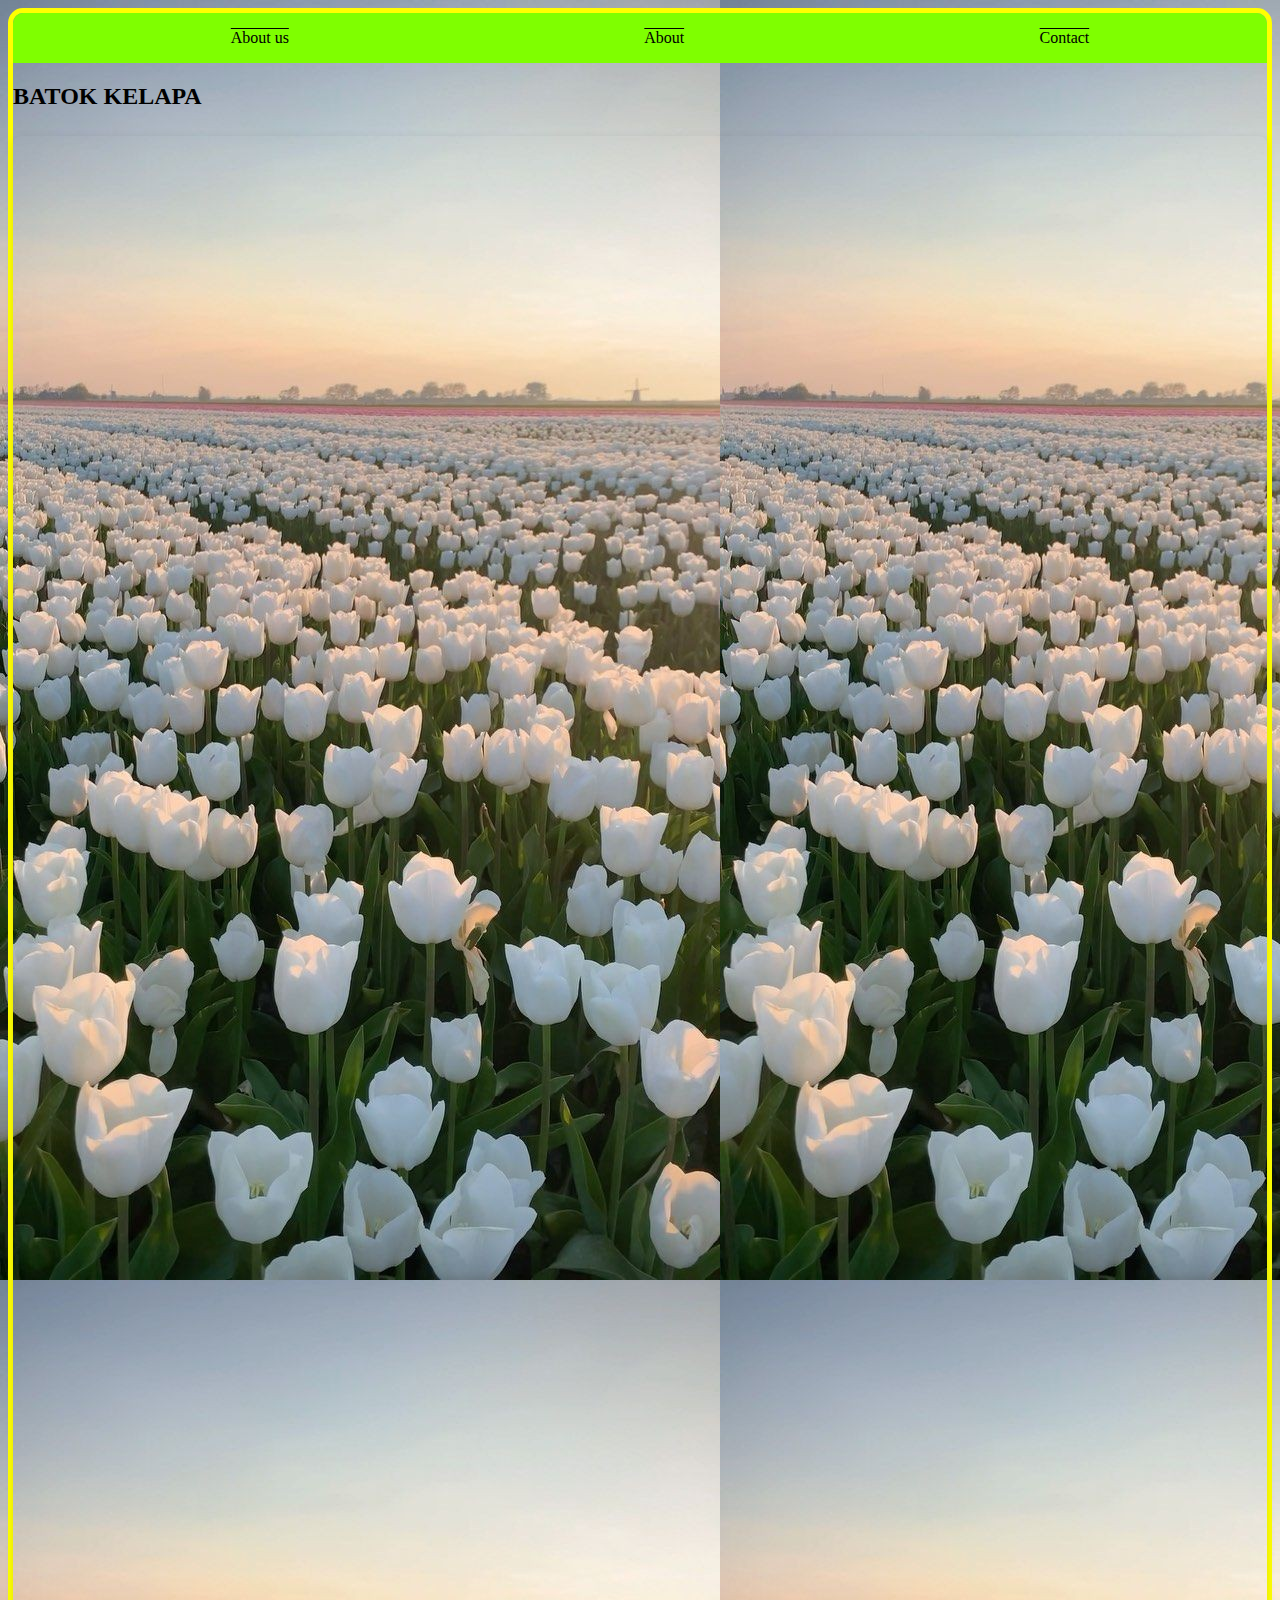
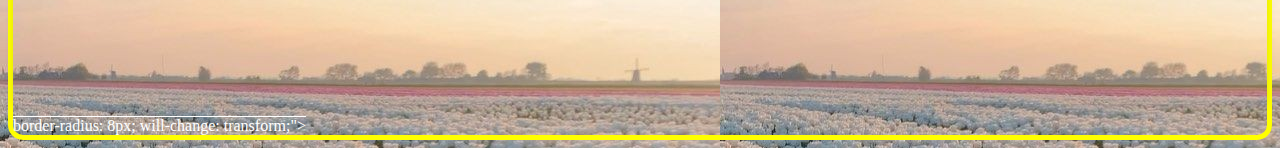
<file: About.html>
<!DOCTYPE html>
 <html lang="en">
   <head>
       <meta charset="UTF-8" />
           <meta name="viewport" content="width=device-width, initial-scale=1.0" />
               <title>Document</title>
                   <link rel="stylesheet" href="style.css" />
                       <title> Parsa </title>
                         </head>
                           <body>
                              
                                 <ul>
                                     <li><a href="index.html">About us</a></li>
                                         <li><a href="About.html">About</a></li>
                                             <li><a href="Contact.html">Contact</a></li>
                                                </ul>

                                                    <!---judul---->
                                                       <h2> BATOK KELAPA </h2>
                                                       <div style="position: relative; width: 100%; height: 0; padding-top: 125.0000%;
 padding-bottom: 0; box-shadow: 0 2px 8px 0 rgba(63,69,81,0.16); margin-top: 1.6em; margin-bottom: 0.9em; overflow: hidden;
 border-radius: 8px; will-change: transform;">
  <iframe loading="lazy" style="position: absolute; width: 100%; height: 100%; top: 0; left: 0; border: none; padding: 0;margin: 0;"
    src="https://www.canva.com/design/DAGWXMGDmgs/buhdUzm4A_LCGd3VhqXrvw/view?embed" allowfullscreen="allowfullscreen" allow="fullscreen">
  </iframe>
</div>
<a href="https:&#x2F;&#x2F;www.canva.com&#x2F;design&#x2F;DAGWXMGDmgs&#x2F;buhdUzm4A_LCGd3VhqXrvw&#x2F;view?utm_content=DAGWXMGDmgs&amp;utm_campaign=designshare&amp;utm_medium=embeds&amp;utm_source=link" target="_blank" rel="noopener">
 border-radius: 8px; will-change: transform;">
  <iframe loading="lazy" style="position: absolute; width: 100%; height: 100%; top: 0; left: 0; border: none; padding: 0;margin: 0;"
    src="https://www.canva.com/design/DAGWXMGDmgs/buhdUzm4A_LCGd3VhqXrvw/view?embed" allowfullscreen="allowfullscreen" allow="fullscreen">
  </iframe>
</div>
<a href="https:&#x2F;&#x2F;www.canva.com&#x2F;design&#x2F;DAGWXMGDmgs&#x2F;buhdUzm4A_LCGd3VhqXrvw&#x2F;view?utm_content=DAGWXMGDmgs&amp;utm_campaign=designshare&amp;utm_medium=embeds&amp;utm_source=link" target="_blank" rel="noopener">

                                                          
                                                         
                                                                    
                                                                        

                                                                    
                                                                             
                                                                               </body>
                                                                               </html>
</file>
<file: style.css>
/* Place your CSS styles in this file */

h1 {
    text-align: center;
    font-family: "Source Sans Pro", sans-serif;
    font-weight: normal;
    color: snow
}

p1 { 
    text-indent: 35px;
    color: red;
    font-weight: normal;
    font-style: oblique;
    
    
}

p2 {
text-indent: 35px;
color: fuchsia;
font-weight: normal;
font-style: oblique;

}

p3 { 
    text-indent: 35px;
    color: coral;
    font-weight: normal;
    font-weight: oblique;
}


ul {

    display: flex;
    list-style-type: none;
    background-color: chartreuse;
    justify-content: space-around;
    height: 50px;
    align-items: center;
    margin: 0;
    border-radius: 10px 10px 0 0;

}

li, a {

    color: black;
    text-decoration: overline;

}


li, a:hover {

color: white;

transition: all 0.2s ease-in-out;
}

img { 
    size: 500px;
    
    
}
body{
    
background-image: url("62c8744ed7c52ab58c26db17305406eb.jpg"); 

border: 5px solid yellow; border-radius: 15px;
            
}
</file>
